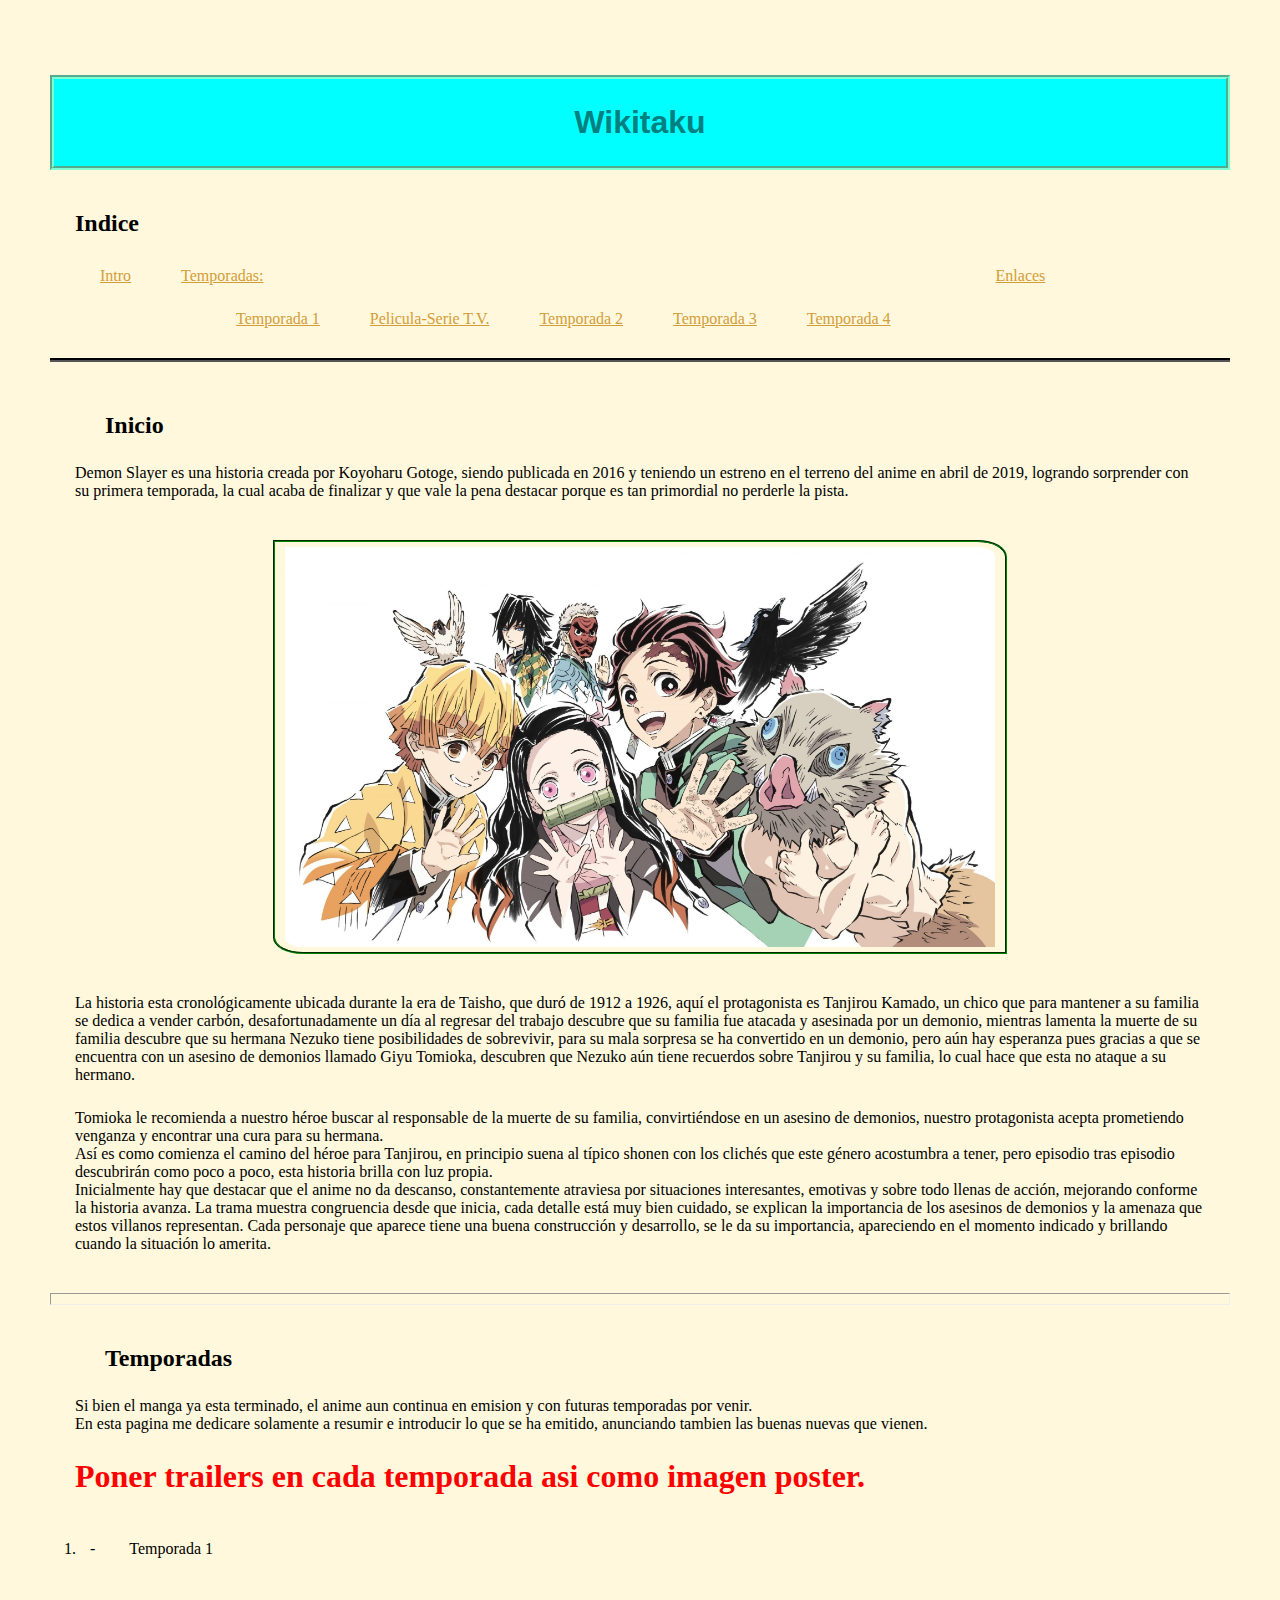
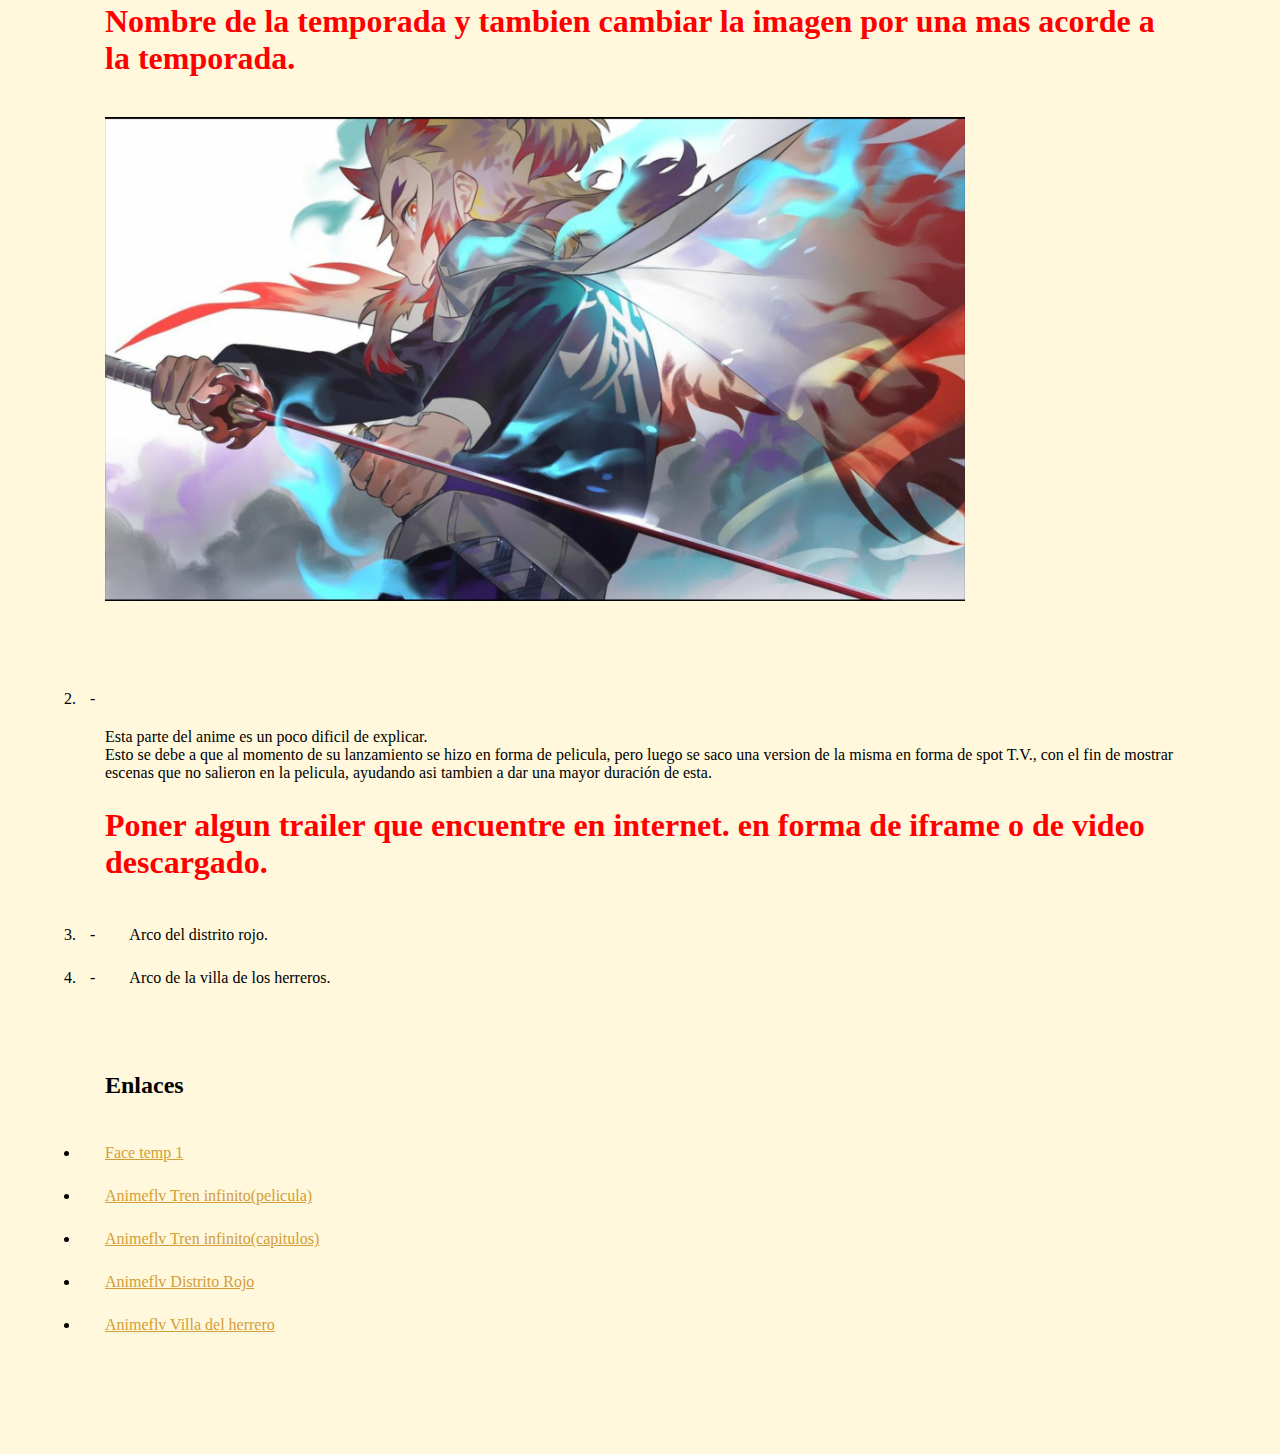
<file: principal.html>
<!DOCTYPE html>
<html lang="es">
    <head>
        <link rel="stylesheet" href="diseñowikitaku.css">
        <meta charset="UTF-8">
        <meta http-equiv="X-UA-Compatible" content="IE=edge">
        <meta name="viewport" content="width=device-width, initial-scale=1.0">
        <title>Kimetsu no Yaiba</title>
    </head>
    <body> <!--Borrar todos los hr y cambiarlos por un borde mejor-->
        <div id="contenedor">
            <div id="titulo"><h1>Wikitaku </h1>
            </div>

            <nav>
                <h2>Indice</h2>
                <ul id="indice">
                    <li class="licontent"><a href="#inicio">Intro</a></li>
                    <li class="licontent"><a href="#temps">Temporadas:
                            <ul>
                                <li><a href="#temp1">Temporada 1</a></li>
                                <li><a href="#pelicula">Pelicula-Serie T.V.</a></li>
                                <li><a href="#temp2">Temporada 2</a></li>
                                <li><a href="#temp3">Temporada 3</a></li>
                                <li><a href="#temp4">Temporada 4</a></li>
                            </ul>
                        </li>
                        <li class="licontent"><a href="#enlaces">Enlaces</a></li>
                    </ul>

                </nav>

                <div id="espacio"></div>

                <div>

                    <h2><a name="intro"></a>Inicio</h2>
                    <p>Demon Slayer es una historia creada por Koyoharu Gotoge,
                        siendo publicada en 2016 y teniendo un estreno en el
                        terreno del anime en abril de 2019, logrando sorprender
                        con su primera temporada, la cual acaba de
                        finalizar y que vale la pena destacar porque es tan
                        primordial no perderle la pista.</p>
                    <div id="containerimgreseña">
                        <img id="imgreseña" src="intro.jpg" alt>
                    </div>
                    <p>La historia esta cronológicamente ubicada durante la era
                        de Taisho, que duró de 1912 a 1926, aquí el
                        protagonista es Tanjirou Kamado, un chico que para
                        mantener a su familia se dedica a vender carbón,
                        desafortunadamente un día al regresar del trabajo
                        descubre que su familia fue atacada y asesinada por
                        un demonio, mientras lamenta la muerte de su familia
                        descubre que su hermana Nezuko tiene posibilidades
                        de sobrevivir, para su mala sorpresa se ha convertido en
                        un demonio, pero aún hay esperanza pues
                        gracias a que se encuentra con un asesino de demonios
                        llamado Giyu Tomioka, descubren que Nezuko
                        aún tiene recuerdos sobre Tanjirou y su familia, lo cual
                        hace que esta no ataque a su hermano.</p>
                    <p>Tomioka le recomienda a nuestro héroe buscar al
                        responsable de la muerte de su familia, convirtiéndose
                        en un asesino de demonios, nuestro protagonista acepta
                        prometiendo venganza y encontrar una cura para
                        su hermana. <br>
                        Así es como comienza el camino del héroe para Tanjirou,
                        en principio suena al típico shonen con los
                        clichés que este género acostumbra a tener, pero
                        episodio tras episodio descubrirán como poco a poco,
                        esta historia brilla con luz propia.<br>Inicialmente hay
                        que destacar que el anime no da descanso,
                        constantemente atraviesa por situaciones interesantes,
                        emotivas y sobre todo llenas de acción,
                        mejorando conforme la historia avanza. La trama muestra
                        congruencia desde que inicia, cada detalle está
                        muy bien cuidado, se explican la importancia de los
                        asesinos de demonios y la amenaza que estos
                        villanos representan. Cada personaje que aparece tiene
                        una buena construcción y desarrollo, se le da
                        su importancia, apareciendo en el momento indicado y
                        brillando cuando la situación lo amerita.</p>

                </div>

                <hr>
                <div>
                    <h2><a name="temps"></a>Temporadas</h2>
                    <p>Si bien el manga ya esta terminado, el anime aun continua
                        en emision y con futuras temporadas por venir.<br>
                        En esta pagina me dedicare solamente a resumir e
                        introducir lo que se ha emitido, anunciando tambien las
                        buenas nuevas que vienen.<br></vienen></p>
                        <h1 class="comentario">Poner trailers en cada temporada asi como imagen poster.</h1>
                <ol>
                    <li>- <a name="temp1"></a>Temporada 1<br>
                        <p> <h1 class="comentario">Nombre de la temporada y
                                tambien cambiar la imagen por una mas acorde a
                                la temporada. <br></h1>
                            <img src="wallpaperbetter.com_1920x1080.jpg" alt>
                        </p>
                    </li>

                    <li>- <a name="pelicula"></a><br>
                        <p>Esta parte del anime es un poco dificil de explicar.
                            <br>
                            Esto se debe a que al momento de su lanzamiento se
                            hizo en forma de pelicula, pero luego se saco una
                            version de la misma en forma de spot T.V., con el
                            fin de mostrar escenas que no salieron en la
                            pelicula, ayudando asi tambien a dar una mayor
                            duración de esta.
                        </p>
                        <!--<iframe width="560" height="315"
                                    src="https://www.youtube.com/embed/jLNrvmXboj8"
                                    frameborder="0"
                                    allow="accelerometer; autoplay; clipboard-write; encrypted-media; gyroscope; picture-in-picture"
                                    allowfullscreen></iframe>  
                                    //Esto queda excluido porque para No se como hacer que youtbe me de permisos
                                
                            <iframe
                                src="https://mega.nz/embed/teEVgLAT#VebUj14uGDPS_-ZowgXh1_oMcdnXkKUI8WhZMQgh6Ds"
                                width="640" height="360" frameborder="0"
                                allowfullscreen></iframe> 
                            Y este de aqui solo es para recordar que mega me opcion de subir sus videos aqui.-->
                        <h1 class="comentario">Poner algun trailer que
                            encuentre en internet. en forma de iframe o de
                            video descargado.</h1>
                    </li>

                    <li>- <a name="temp2"></a>Arco del distrito rojo.</li>

                    <li>- <a name="temp3"></a>Arco de la villa de los
                        herreros.</li>

                </ol>
            </div>

            <div>

                <h2><a name="enlaces"></a>Enlaces</h2>

                <ul>
                    <li><a target="_blank"
                            href="https://www.facebook.com/watch/?ref=search&v=2036075679874999&external_log_id=f3909cdd-71f5-4ae4-8efd-c918bcdb4356&q=kimetsu%20no%20yaiba%20temp%201%20cap%201%20sub%20espa%C3%B1ol">Face
                            temp 1</a></li>
                    <li><a href="animeflv.com">Animeflv Tren
                            infinito(pelicula)</a></li>
                    <li><a href="animeflv.com">Animeflv Tren
                            infinito(capitulos)</a></li>
                    <li><a href="animeflv.com">Animeflv Distrito Rojo</a></li>
                    <li><a href="animeflv.com">Animeflv Villa del
                            herrero</a></li>
                </ul>
            </div>
        </div>
    </body>
</html>
</file>
<file: diseñowikitaku.css>
.comentario{
    color: red;
}

* {
    box-sizing: border-box;
    margin-top: 15px;
    margin-bottom: 15px;
    margin-left: 5px;
    margin-right:5px ;
    padding: 5px 10px 5px 10px;
}

.contenedor {
    margin: 40px;
    padding: 5%;
}

#titulo {
    font-family: 'Gill Sans', 'Gill Sans MT', Calibri, 'Trebuchet MS', sans-serif;
    text-align: center;
    color: teal;
    background-color: aqua;
    border: 4px aquamarine groove;
}

body {
    background-color: cornsilk;
    font-family: cursive
}

nav ul li {
    float: left;
    list-style: none;
    margin: 0px;
    margin-bottom: 10px;

}

#espacio {
    border-top: 4px groove black;
    clear: both;
}

#containerimgreseña {
    display: flex;
    justify-content: center;
    align-items: center;

}

#imgreseña {
    width: 65%;
    /*display: grid;*/
    place-items: center;
    border-top-right-radius: 4%;
    border-bottom-left-radius: 4%;
    border: 2px green groove;
    /*border-right: 2px dashed green;*/

}

img {
    width: 80%;
    height: 300%;
}

a {
    color: rgb(211, 157, 58);
}

a:visited {
    color: rgb(211, 157, 58);
}

a:hover {
    color: rgb(188, 24, 24);
}
</file>
